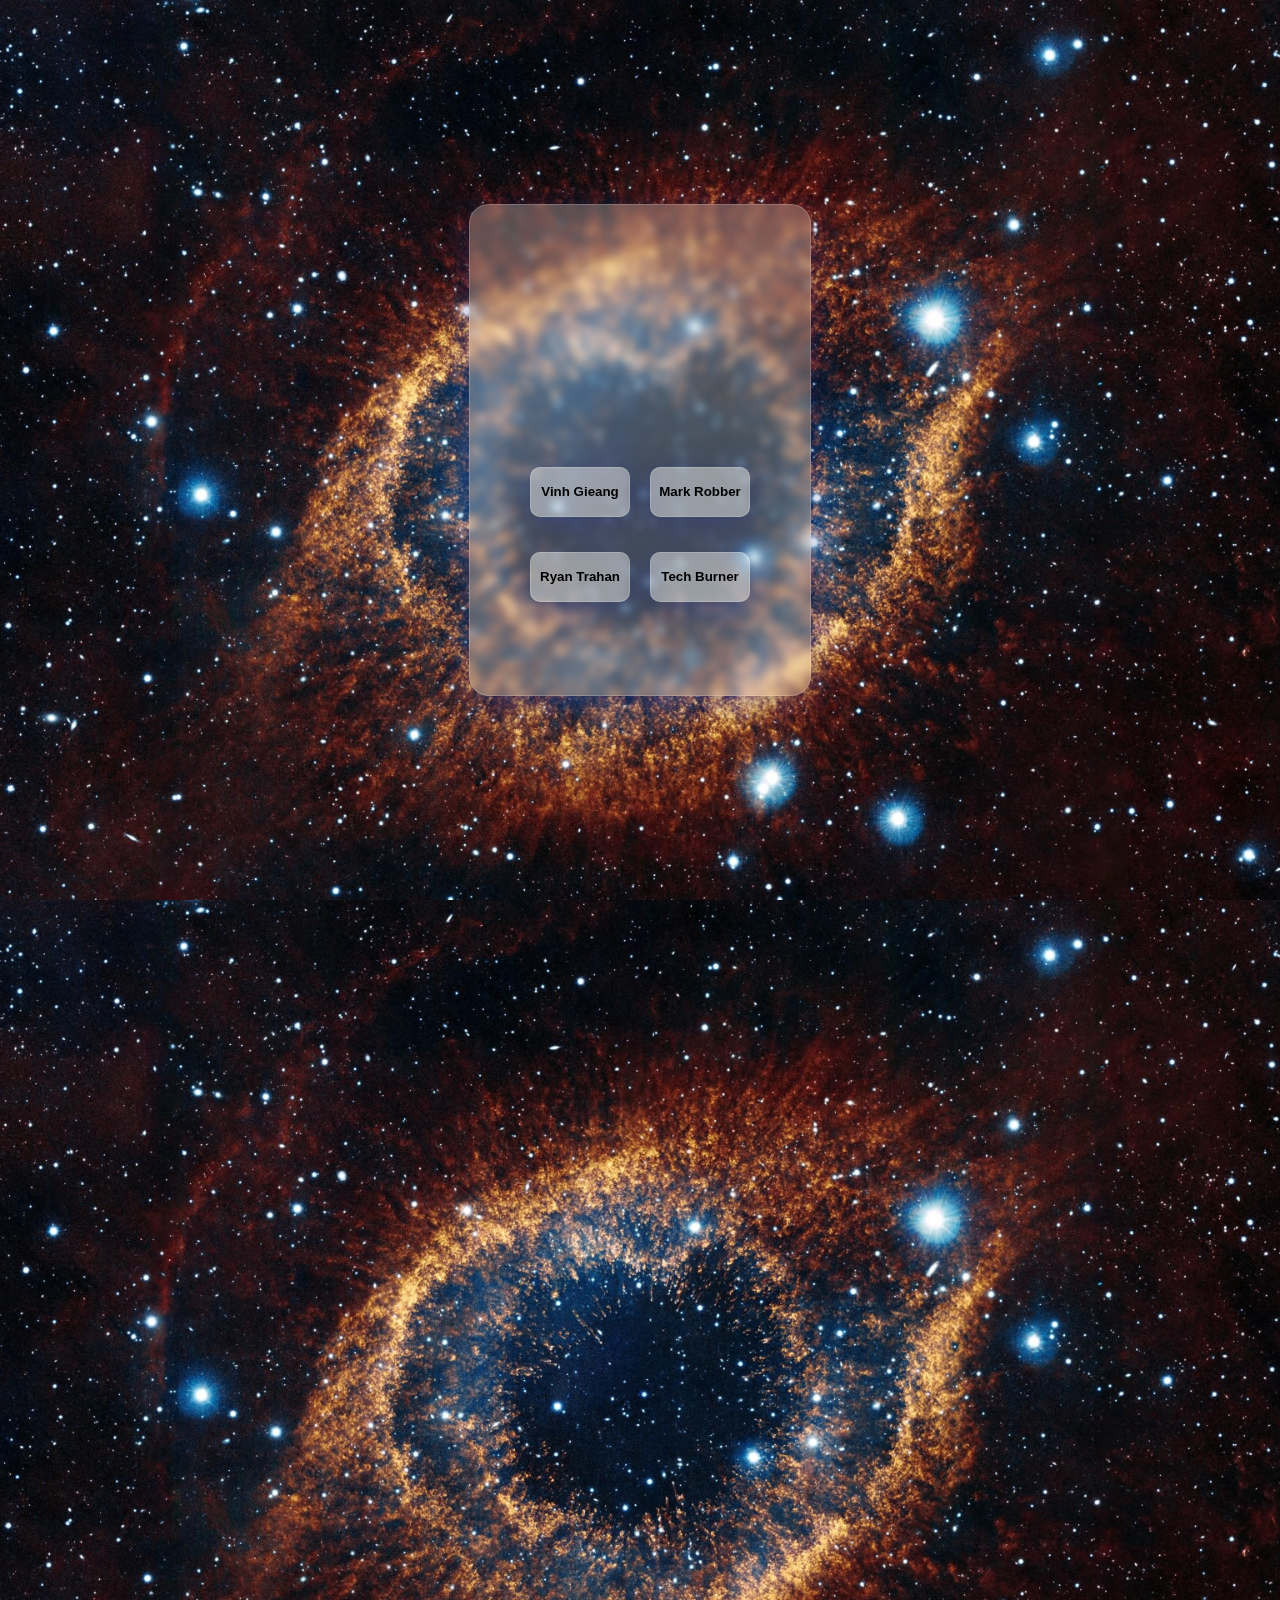
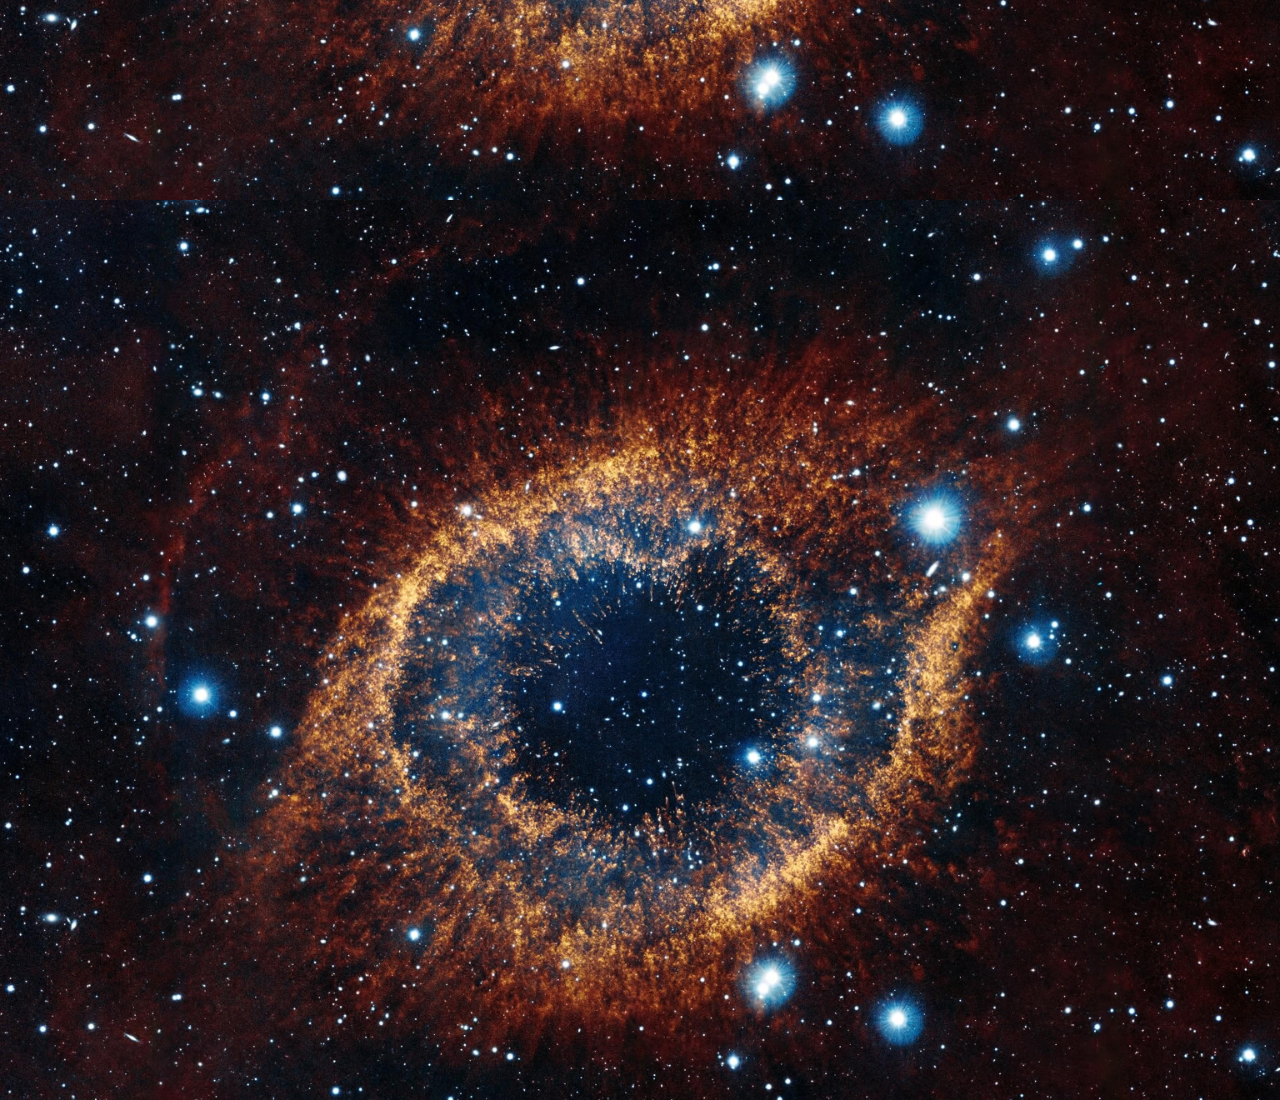
<file: index.html>
<!DOCTYPE html>
<html>

<head>
  <meta charset="utf-8">
  <meta name="viewport" content="width=device-width">
  <title>Z-pod</title>
  <link href="style.css" rel="stylesheet" type="text/css" />
</head>

<body>
  <div class="parent">
     <div class="container">
       <div class="screen">
         <div style="left: 0; width: 100%; height: 0; position: relative; border-radius: 10px; padding-bottom: 56.25%;"><iframe src="https://www.youtube.com/embed/uD4RtpT610E?rel=0" style="top: 0; left: 0; width: 100%; height: 100%; position: absolute; border: 0;" allowfullscreen scrolling="no" allow="accelerometer *; clipboard-write *; encrypted-media *; gyroscope *; picture-in-picture *; web-share *;"></iframe></div>
       </div>
       <div class="controls-container">
         <div class="controls">
           <div>
            <button class="VinhGieang" onclick="document.location='VinhGieang.html'"> <strong>Vinh Gieang</strong></button> </div>
           <div><button class="MarkRobber" onclick="document.location='MarkRobber.html'"> <strong>Mark Robber</strong></button> </div>
           <div><button class="RyanTrahan" onclick="document.location='index.html'" > <strong>Ryan Trahan</strong></button></div> 
           <div><button class="TechBurner" onclick="document.location='TechBurner.html'" ><strong>Tech Burner</strong></button> </div>
              
         </div>
         
         


         
       </div>
       
        
     </div>
     
  </div>
  



  
</body>

</html>
</file>
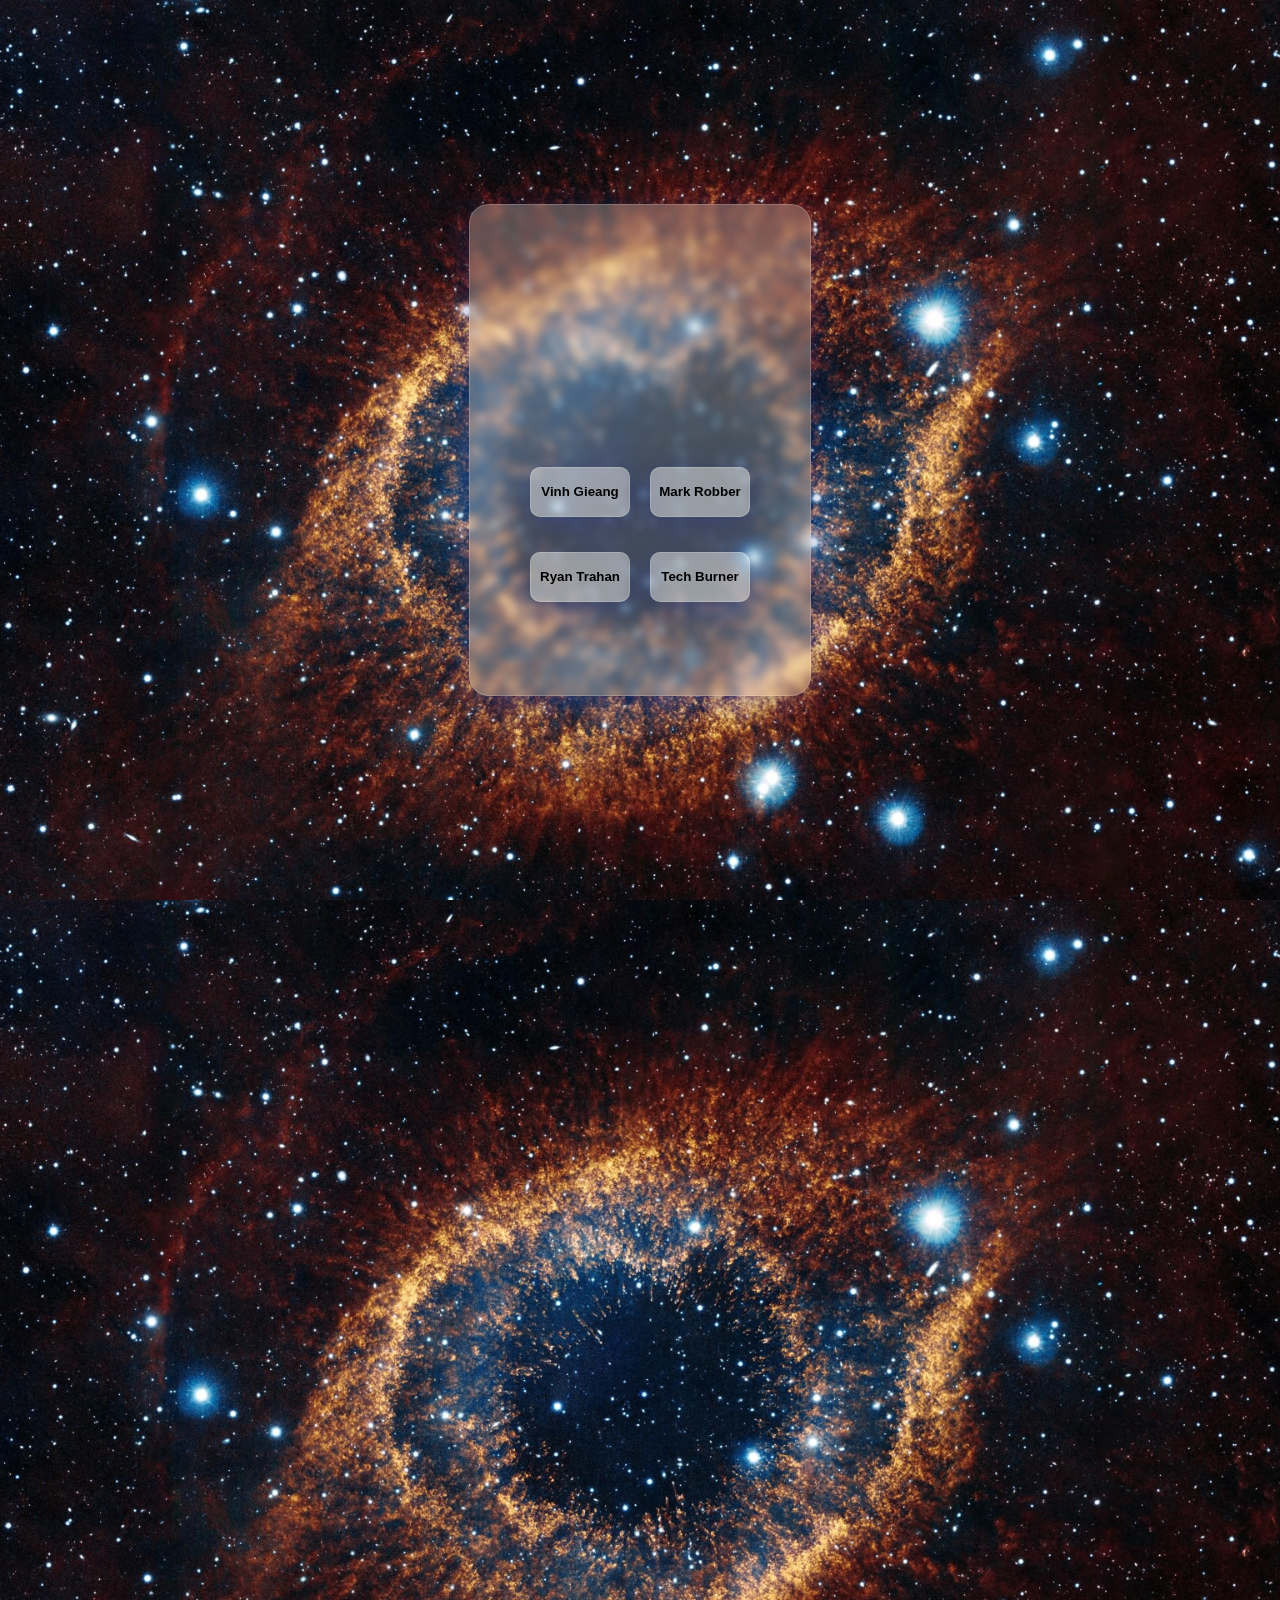
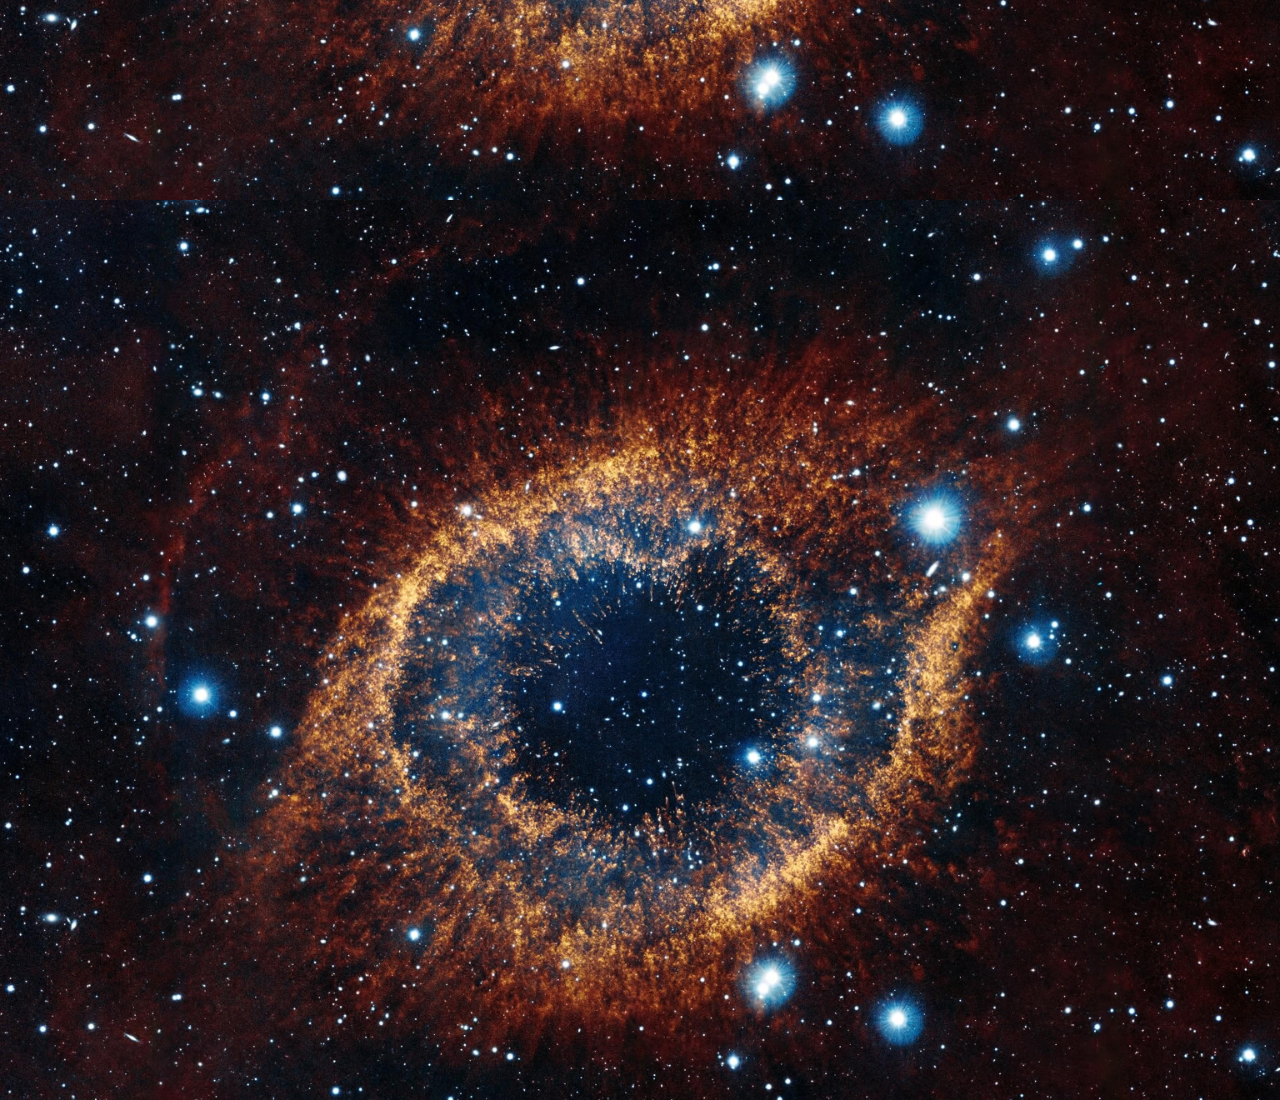
<file: MarkRobber.html>
<!DOCTYPE html>
<html>

<head>
  <meta charset="utf-8">
  <meta name="viewport" content="width=device-width">
  <title>replit</title>
  <link href="style.css" rel="stylesheet" type="text/css" />
</head>

<body>
  <div class="parent">
     <div class="container">
       <div class="screen">
         <div style="left: 0; width: 100%; height: 0; position: relative; border-radius: 10px; padding-bottom: 56.25%;"><iframe src="https://www.youtube.com/embed/g6tlNyr5sl8?rel=0" style="top: 0; left: 0; width: 100%; height: 100%; position: absolute; border: 0;" allowfullscreen scrolling="no" allow="accelerometer *; clipboard-write *; encrypted-media *; gyroscope *; picture-in-picture *; web-share *;"></iframe></div>
       </div>
       <div class="controls-container">
         <div class="controls">
           <div>
            <button class="VinhGieang" onclick="document.location='VinhGieang.html'"> <strong>Vinh Gieang</strong></button> </div>
           <div><button class="MarkRobber" onclick="document.location='MarkRobber.html'"> <strong>Mark Robber</strong></button> </div>
           <div><button class="RyanTrahan" onclick="document.location='index.html'" > <strong>Ryan Trahan</strong></button></div> 
           <div><button class="TechBurner" onclick="document.location='TechBurner.html'" ><strong>Tech Burner</strong></button> </div>

         </div>





       </div>


     </div>

  </div>





</body>

</html>
</file>
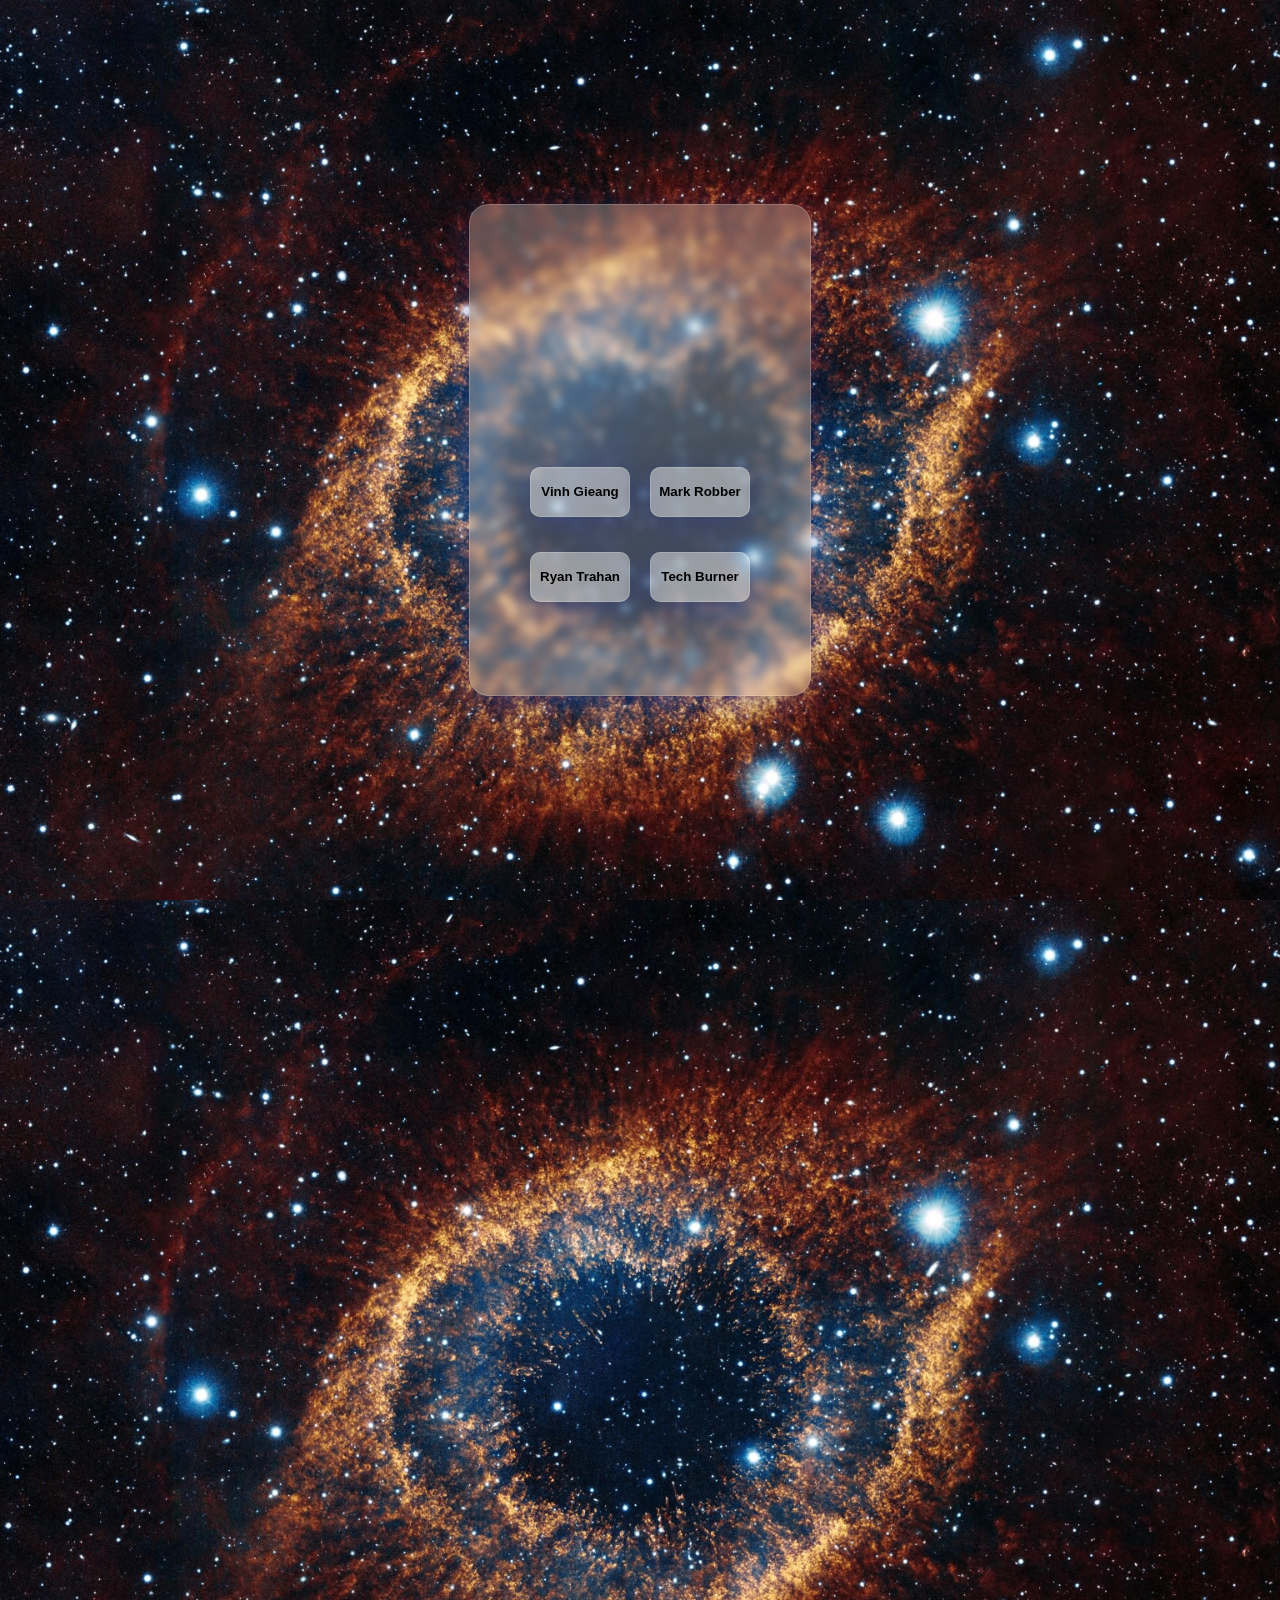
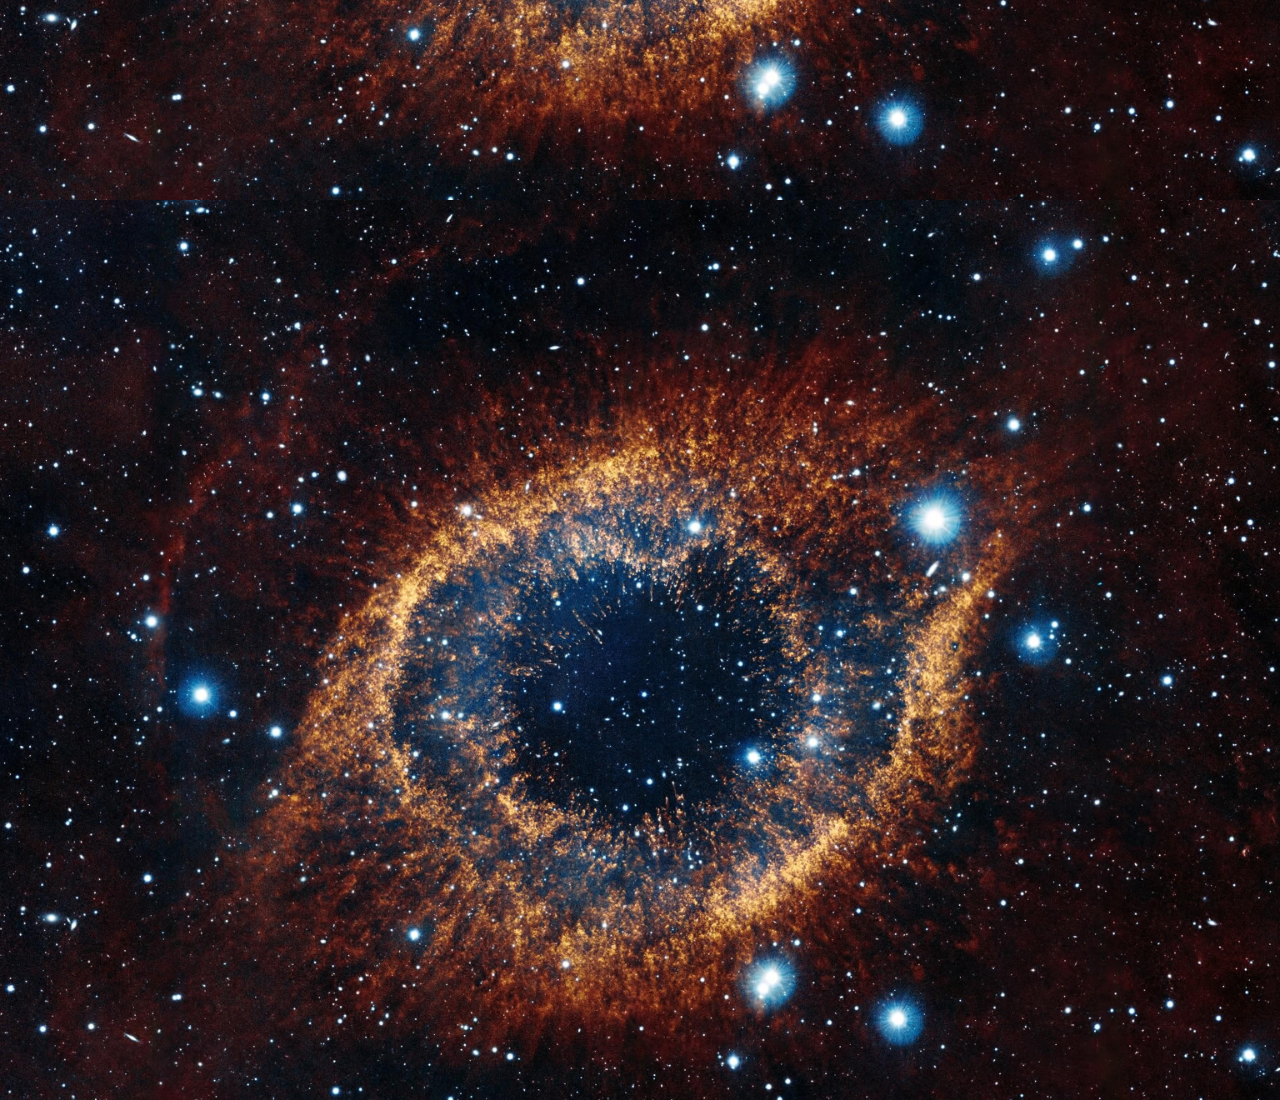
<file: TechBurner.html>
<!DOCTYPE html>
<html>

<head>
  <meta charset="utf-8">
  <meta name="viewport" content="width=device-width">
  <title>replit</title>
  <link href="style.css" rel="stylesheet" type="text/css" />
</head>

<body>
  <div class="parent">
     <div class="container">
       <div class="screen">
         <div style="left: 0; width: 100%; height: 0; position: relative; border-radius: 10px; padding-bottom: 56.25%;"><iframe src="https://www.youtube.com/embed/c9SbQaic_7g?rel=0" style="top: 0; left: 0; width: 100%; height: 100%; position: absolute; border: 0;" allowfullscreen scrolling="no" allow="accelerometer *; clipboard-write *; encrypted-media *; gyroscope *; picture-in-picture *; web-share *;"></iframe></div>
       </div>
       <div class="controls-container">
         <div class="controls">
           <div>
            <button class="VinhGieang" onclick="document.location='index.html'"> <strong>Vinh Gieang</strong></button> </div>
           <div><button class="MarkRobber" onclick="document.location='MarkRobber.html'"> <strong>Mark Robber</strong></button> </div>
           <div><button class="RyanTrahan" onclick="document.location='index.html'" > <strong>Ryan Trahan</strong></button></div> 
           <div><button class="TechBurner" onclick="document.location='TechBurner.html'" ><strong>Tech Burner</strong></button> </div>
              
         </div>
         
         


         
       </div>
       
        
     </div>
     
  </div>
  



  
</body>

</html>
</file>
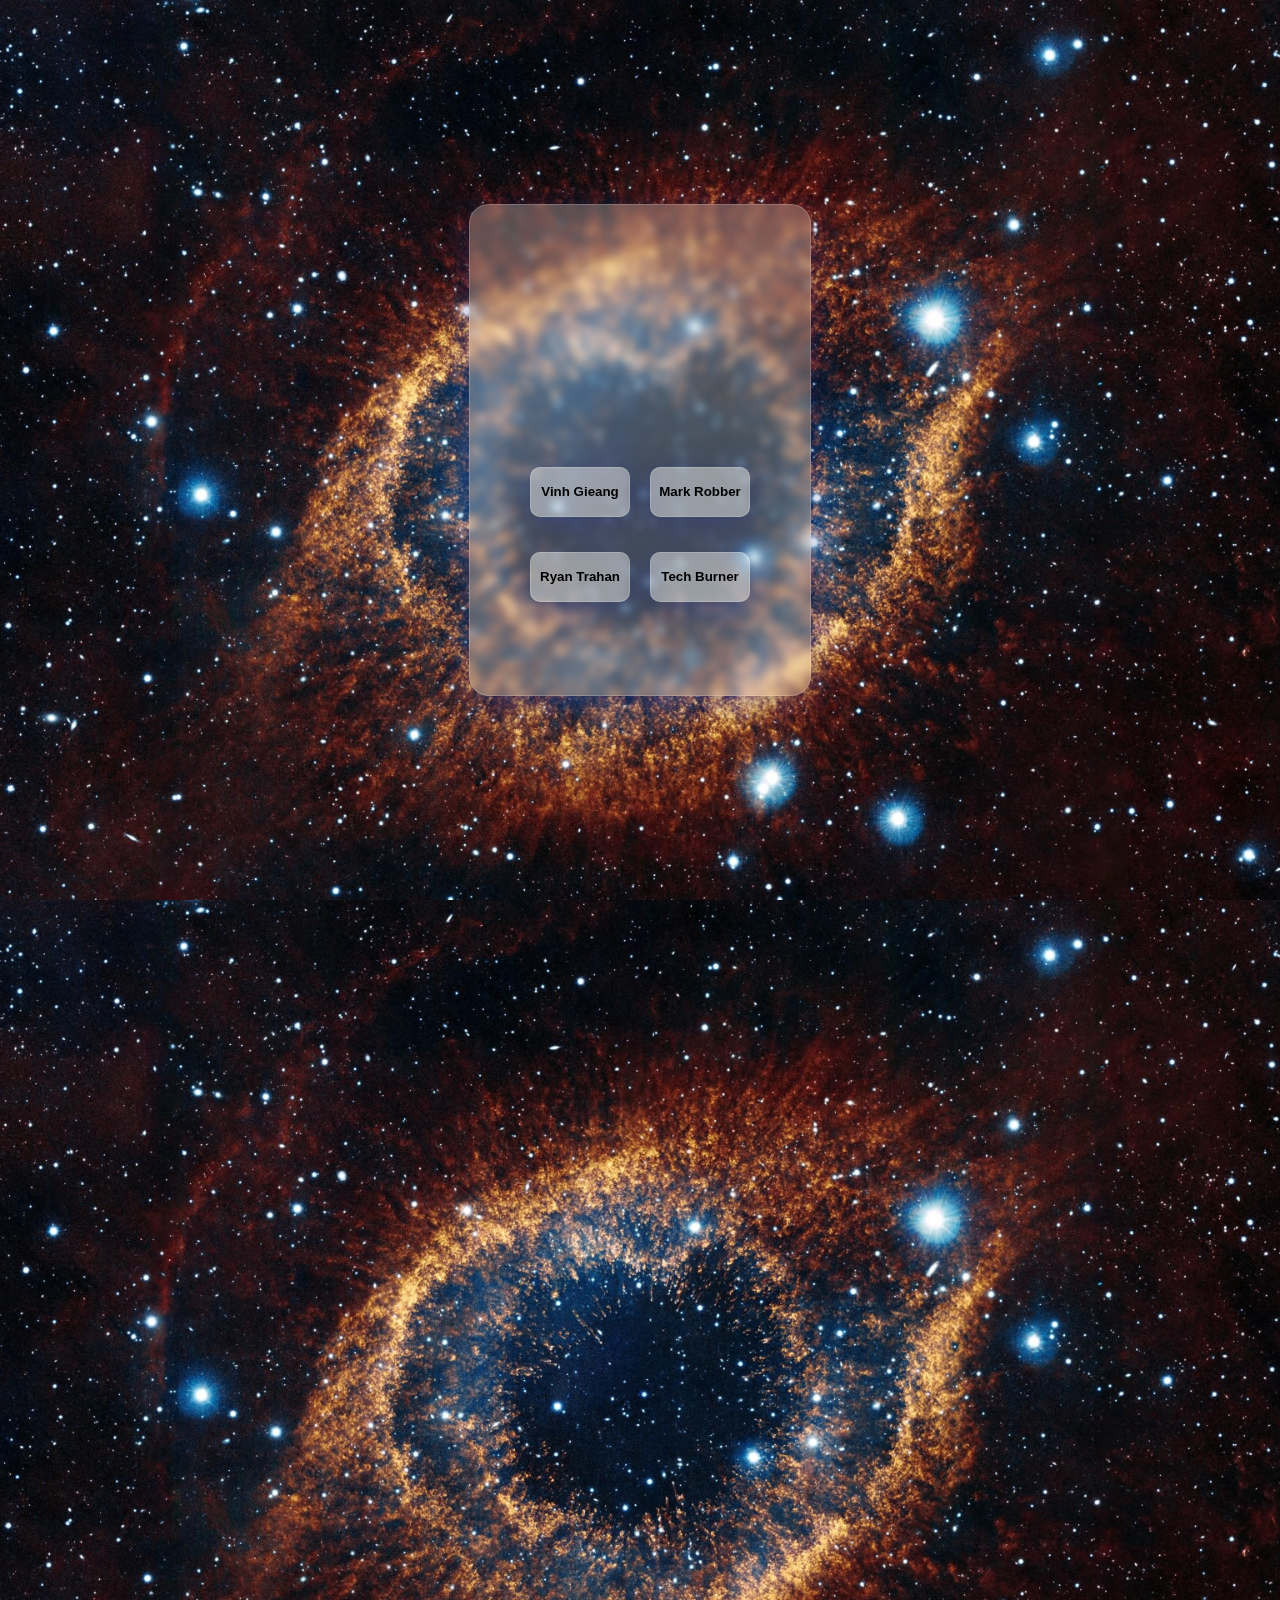
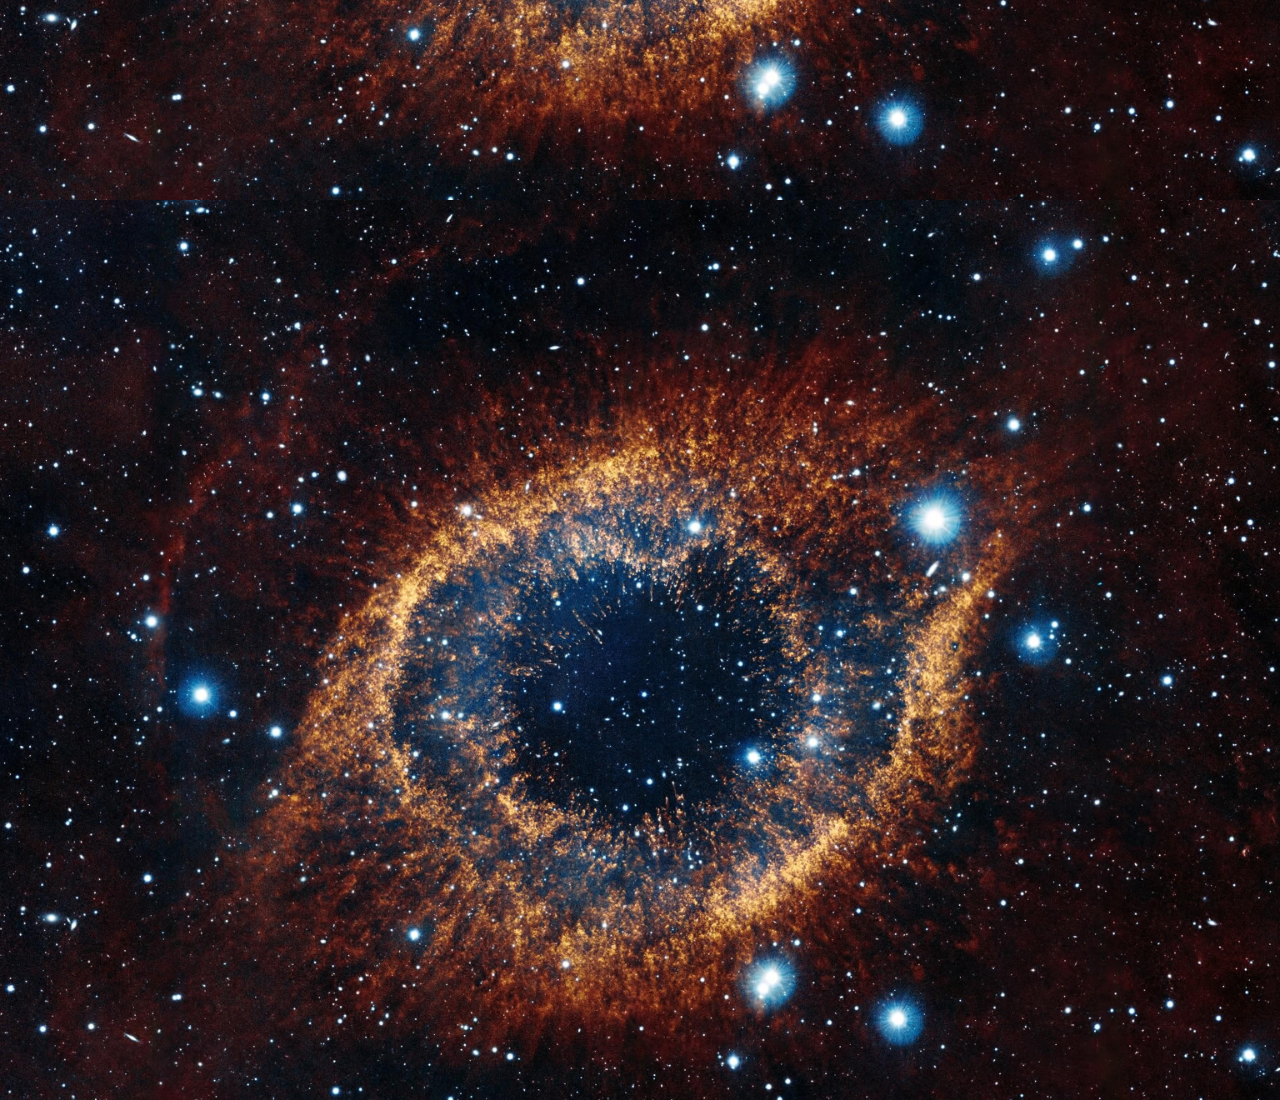
<file: VinhGieang.html>
<!DOCTYPE html>
<html>

<head>
  <meta charset="utf-8">
  <meta name="viewport" content="width=device-width">
  <title>Z-Pod</title>
  <link href="style.css" rel="stylesheet" type="text/css" />
</head>

<body>
  <div class="parent">
     <div class="container">
       <div class="screen">
         <div style="left: 0; width: 100%; height: 0; position: relative; border-radius: 10px; padding-bottom: 56.25%;"><iframe src="https://www.youtube.com/embed/5m-C5mwpmxU?rel=0" style="top: 0; left: 0; width: 100%; height: 100%; position: absolute; border: 0;" allowfullscreen scrolling="no" allow="accelerometer *; clipboard-write *; encrypted-media *; gyroscope *; picture-in-picture *; web-share *;"></iframe></div>
       </div>
       <div class="controls-container">
         <div class="controls">
           <div>
            <button class="VinhGieang" onclick="document.location='VinhGieang.html'"> <strong>Vinh Gieang</strong></button> </div>
           <div><button class="MarkRobber" onclick="document.location='MarkRobber.html'"> <strong>Mark Robber</strong></button> </div>
           <div><button class="RyanTrahan" onclick="document.location='index.html'" > <strong>Ryan Trahan</strong></button></div> 
           <div><button class="TechBurner" onclick="document.location='TechBurner.html'" ><strong>Tech Burner</strong></button> </div>

         </div>





       </div>


     </div>

  </div>





</body>

</html>
</file>
<file: style.css>
html {
  height: 100%;
  width: 100%;
  padding:0;
}
body {
  background-image: url("img.jpg");
  background-position: center;
  
  background-size: cover;
  height: 300%;
  margin: 0;
  
  }
.parent {
  display: flex;
  justify-content: center;
  align-items: center;
  height: 100%;
  width: 100vw;
  position: fixed;
  
  
  
  }
.container{
  height:  450px;
  width: 300px;
  background: rgba( 255, 255, 255, 0.25 );
box-shadow: 0 8px 32px 0 rgba( 31, 38, 135, 0.37 );
backdrop-filter: blur( 4px );
-webkit-backdrop-filter: blur( 4px );
border-radius: 20px;
border: 1px solid rgba( 255, 255, 255, 0.18 );
  padding: 20px;
  display: flex;
  flex-direction: column;
}

.screen {
  border-radius: 10px;
  
  }



.controls-container {
  display: flex;
  justify-content: center;
  align-items: center;
  width: 100%;
  height: 100%;
  align-content: center;
  
 }
.controls {
  display: grid;
  grid-template-columns : 1fr 1fr;
  grid-template-rows: 1fr 1fr;
  grid-gap: 20px;
  grid-row-gap: 35px;
  
  }
.controls button {
  background: rgba( 255, 255, 255, 0.25 );
box-shadow: 0 8px 32px 0 rgba( 31, 38, 135, 0.37 );
  
backdrop-filter: blur( 4px );
-webkit-backdrop-filter: blur( 4px );
border-radius: 10px;
border: 1px solid rgba( 255, 255, 255, 0.18 );
  width: 100px;
  height: 50px;
  
  
  }
</file>
